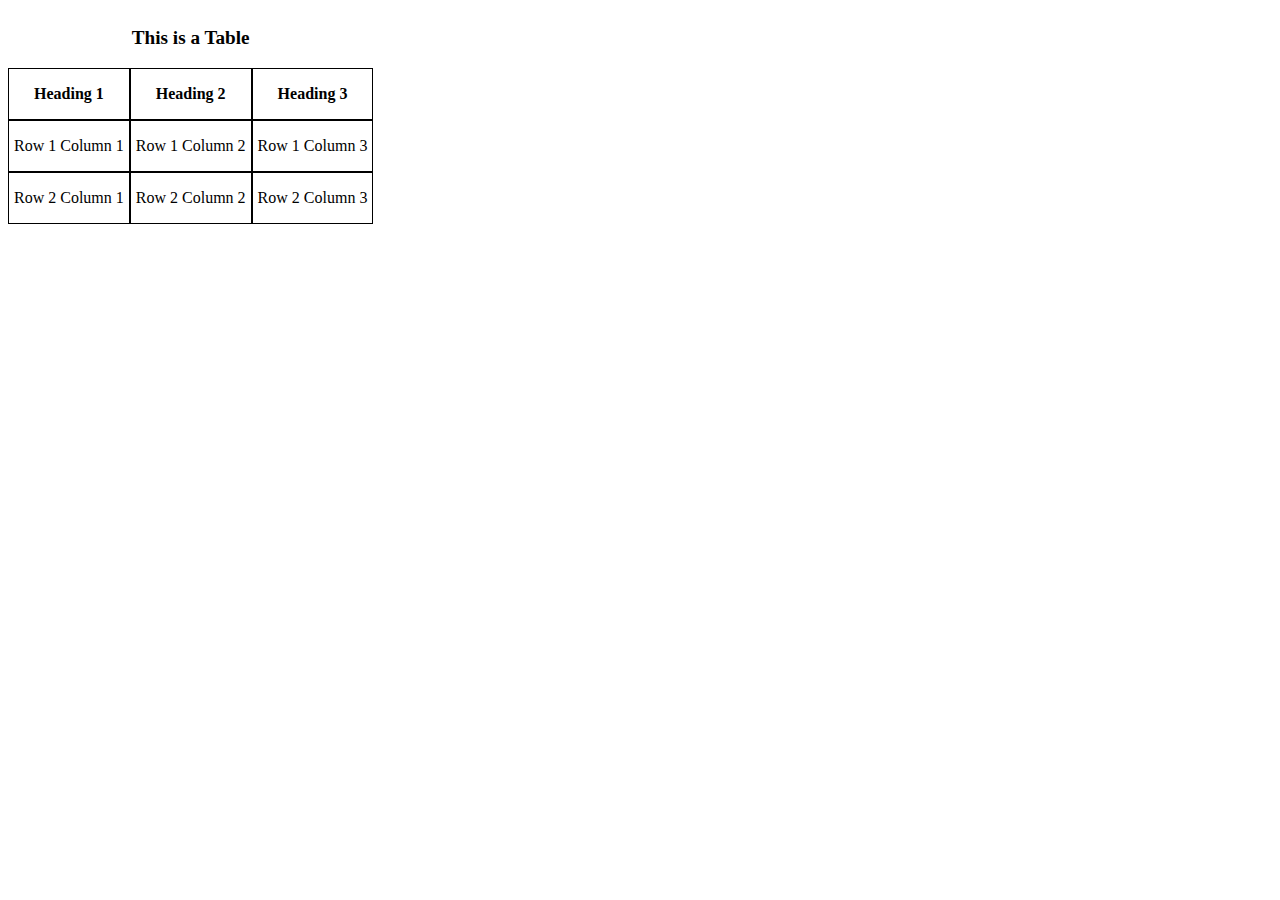
<file: src/main/webapp/index.html>
<!DOCTYPE html PUBLIC "-//W3C//DTD XHTML 1.0 Transitional//EN" "http://www.w3.org/TR/xhtml1/DTD/xhtml1-transitional.dtd">
<html>

<head>
<style type="text/css">
    .Table
    {
        display: table;
    }
    .Title
    {
        display: table-caption;
        text-align: center;
        font-weight: bold;
        font-size: larger;
    }
    .Heading
    {
        display: table-row;
        font-weight: bold;
        text-align: center;
    }
    .Row
    {
        display: table-row;
    }
    .Cell
    {
        display: table-cell;
        border: solid;
        border-width: thin;
        padding-left: 5px;
        padding-right: 5px;
    }
</style>
</head>

<body>  
<div class="Table">
    <div class="Title">
        <p>This is a Table</p>
    </div>
    <div class="Heading">
        <div class="Cell">
            <p>Heading 1</p>
        </div>
        <div class="Cell">
            <p>Heading 2</p>
        </div>
        <div class="Cell">
            <p>Heading 3</p>
        </div>
    </div>
    <div class="Row">
        <div class="Cell">
            <p>Row 1 Column 1</p>
        </div>
        <div class="Cell">
            <p>Row 1 Column 2</p>
        </div>
        <div class="Cell">
            <p>Row 1 Column 3</p>
        </div>
    </div>
    <div class="Row">
        <div class="Cell">
            <p>Row 2 Column 1</p>
        </div>
        <div class="Cell">
            <p>Row 2 Column 2</p>
        </div>
        <div class="Cell">
            <p>Row 2 Column 3</p>
        </div>
    </div>
</div>

</body>

</html>
</file>
